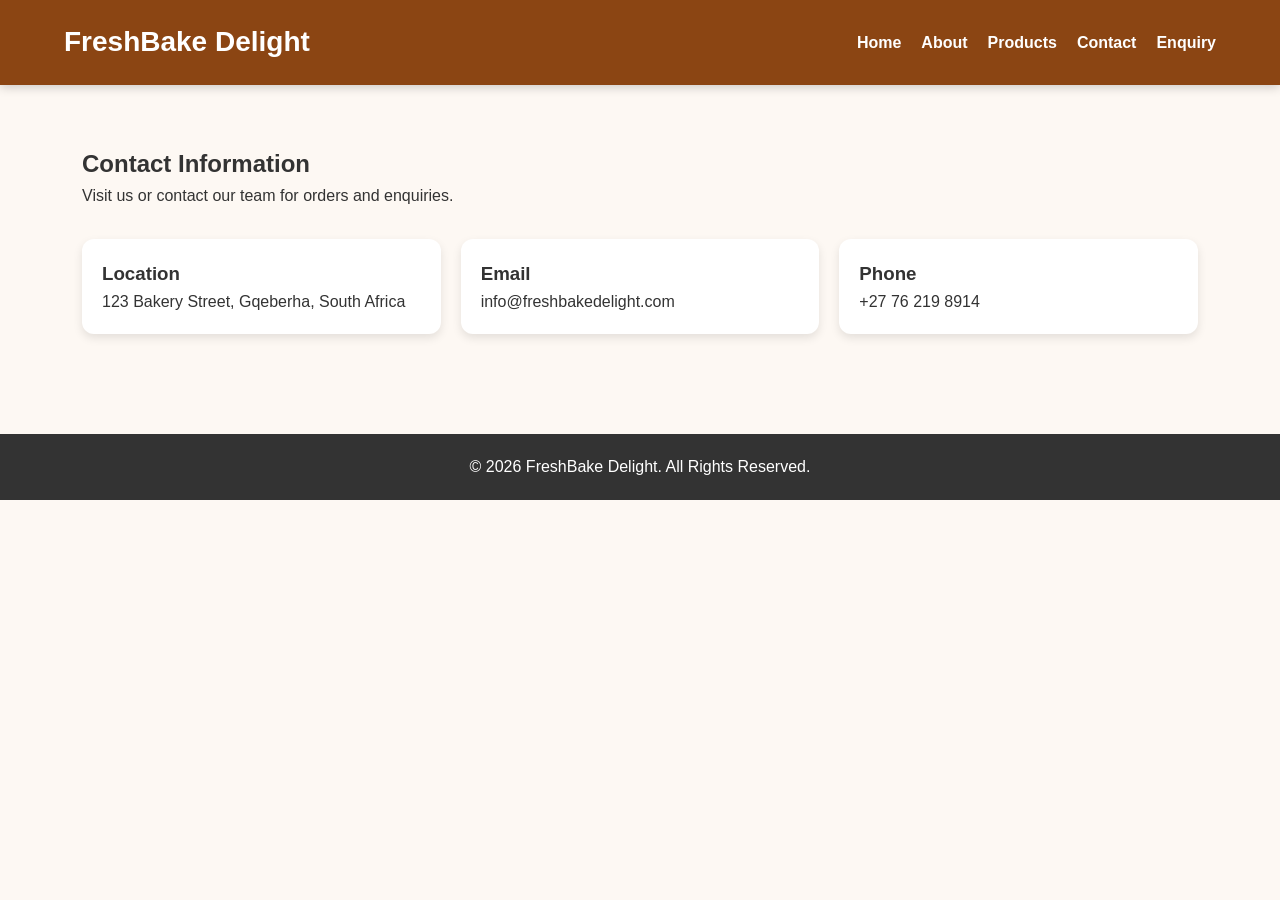
<file: FreshBake Delight/FreshBake Delight - ST10504745/contact.html>
<!DOCTYPE html>
<html>
<head>
    <title>Contact Us - FreshBake Delight</title>
    <!-- External CSS File -->
    <link rel="stylesheet" href="style.css">
</head>
<!-- Page Body Starts Here -->
<body>

<!-- Website Header Section -->
<header>
<div class="container">
<!-- Navigation Menu -->
<nav>
<div class="logo">FreshBake Delight</div>
<ul>
<li><a href="index.html">Home</a></li>
<li><a href="about.html">About</a></li>
<li><a href="products.html">Products</a></li>
<li><a href="contact.html">Contact</a></li>
<li><a href="enquiry.html">Enquiry</a></li>
</ul>
</nav>
</div>
</header>

<!-- Main Content Section -->
<section class="section fade-in">
<div class="container">
<h1>Contact Information</h1>
<p>Visit us or contact our team for orders and enquiries.</p>

<div class="cards">
<div class="card">
<div class="card-content">
<h3>Location</h3>
<p>123 Bakery Street, Gqeberha, South Africa</p>
</div>
</div>

<div class="card">
<div class="card-content">
<h3>Email</h3>
<p>info@freshbakedelight.com</p>
</div>
</div>

<div class="card">
<div class="card-content">
<h3>Phone</h3>
<p>+27 76 219 8914</p>
</div>
</div>
</div>
</div>
</section>

<!-- Website Footer -->
<footer>
<p>&copy; <span id="year"></span> FreshBake Delight. All Rights Reserved.</p>
</footer>

<script src="script.js"></script>
</body>
</html>
</file>
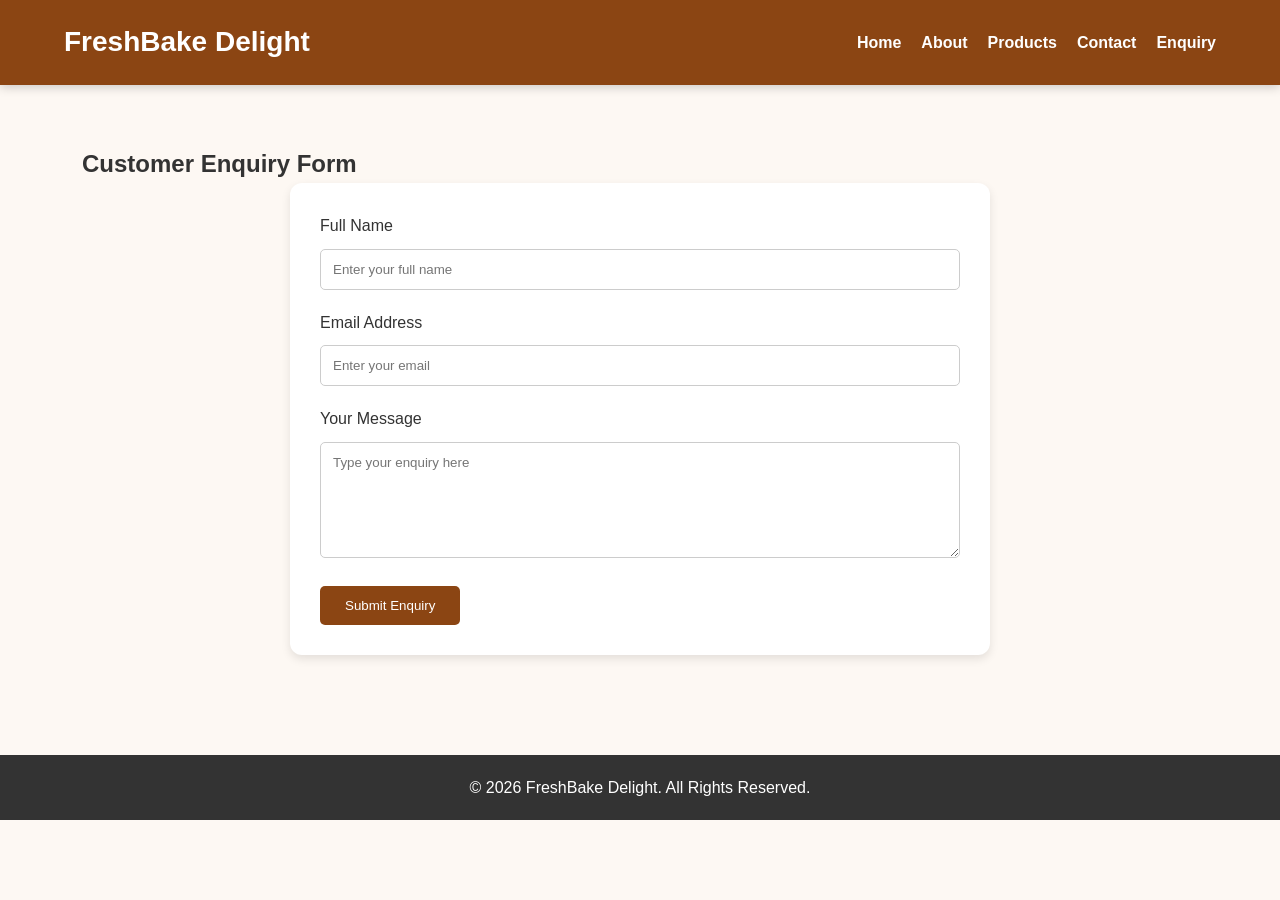
<file: FreshBake Delight/FreshBake Delight - ST10504745/enquiry.html>
<!DOCTYPE html>
<html>
<head>
    <title>Enquiry - FreshBake Delight</title>
    <!-- External CSS File -->
    <link rel="stylesheet" href="style.css">
</head>
<!-- Page Body Starts Here -->
<body>

<!-- Website Header Section -->
<header>
<div class="container">
<!-- Navigation Menu -->
<nav>
<div class="logo">FreshBake Delight</div>
<ul>
<li><a href="index.html">Home</a></li>
<li><a href="about.html">About</a></li>
<li><a href="products.html">Products</a></li>
<li><a href="contact.html">Contact</a></li>
<li><a href="enquiry.html">Enquiry</a></li>
</ul>
</nav>
</div>
</header>

<!-- Main Content Section -->
<section class="section fade-in">
<div class="container">
<h1>Customer Enquiry Form</h1>

<form>
<label>Full Name</label>
<input type="text" placeholder="Enter your full name">

<label>Email Address</label>
<input type="email" placeholder="Enter your email">

<label>Your Message</label>
<textarea rows="6" placeholder="Type your enquiry here"></textarea>

<button type="submit">Submit Enquiry</button>
</form>
</div>
</section>

<!-- Website Footer -->
<footer>
<p>&copy; <span id="year"></span> FreshBake Delight. All Rights Reserved.</p>
</footer>

<script src="script.js"></script>
</body>
</html>
</file>
<file: FreshBake Delight/FreshBake Delight - ST10504745/style.css>
*{
    margin:0;
    padding:0;
    box-sizing:border-box;
    font-family: Arial, sans-serif;
}

body{
    background:#fdf8f3;
    color:#333;
    line-height:1.6;
}

header{
    background:#8b4513;
    color:white;
    padding:20px 0;
    position:sticky;
    top:0;
    z-index:1000;
    box-shadow:0 2px 10px rgba(0,0,0,0.2);
}

.container{
    width:90%;
    max-width:1200px;
    margin:auto;
}

nav{
    display:flex;
    justify-content:space-between;
    align-items:center;
}

.logo{
    font-size:28px;
    font-weight:bold;
}

nav ul{
    list-style:none;
    display:flex;
    gap:20px;
}

nav ul li a{
    color:white;
    text-decoration:none;
    font-weight:bold;
    transition:0.3s;
}

nav ul li a:hover{
    color:#ffd700;
}

.hero{
    background:url('images/bakery.jpg') center/cover no-repeat;
    height:70vh;
    display:flex;
    justify-content:center;
    align-items:center;
    text-align:center;
    color:white;
    padding:20px;
}

.hero-content{
    background:rgba(0,0,0,0.6);
    padding:30px;
    border-radius:10px;
}

.hero h1{
    font-size:50px;
    margin-bottom:15px;
}

.btn{
    display:inline-block;
    margin-top:15px;
    padding:12px 25px;
    background:#ffd700;
    color:#333;
    text-decoration:none;
    border-radius:5px;
    font-weight:bold;
}

.section{
    padding:60px 20px;
}

.cards{
    display:grid;
    grid-template-columns:repeat(auto-fit,minmax(250px,1fr));
    gap:20px;
    margin-top:30px;
}

.card{
    background:white;
    border-radius:12px;
    overflow:hidden;
    box-shadow:0 4px 10px rgba(0,0,0,0.1);
    transition:0.3s;
}

.card:hover{
    transform:translateY(-8px);
}

.card img{
    width:100%;
    height:220px;
    object-fit:cover;
}

.card-content{
    padding:20px;
}

form{
    background:white;
    padding:30px;
    border-radius:12px;
    box-shadow:0 4px 10px rgba(0,0,0,0.1);
    max-width:700px;
    margin:auto;
}

input, textarea{
    width:100%;
    padding:12px;
    margin:10px 0 20px;
    border:1px solid #ccc;
    border-radius:5px;
}

button{
    padding:12px 25px;
    border:none;
    background:#8b4513;
    color:white;
    border-radius:5px;
    cursor:pointer;
}

footer{
    background:#333;
    color:white;
    text-align:center;
    padding:20px;
    margin-top:40px;
}

.fade-in{
    opacity:0;
    transform:translateY(20px);
    transition:all 1s ease;
}

.fade-in.show{
    opacity:1;
    transform:translateY(0);
}
</file>
